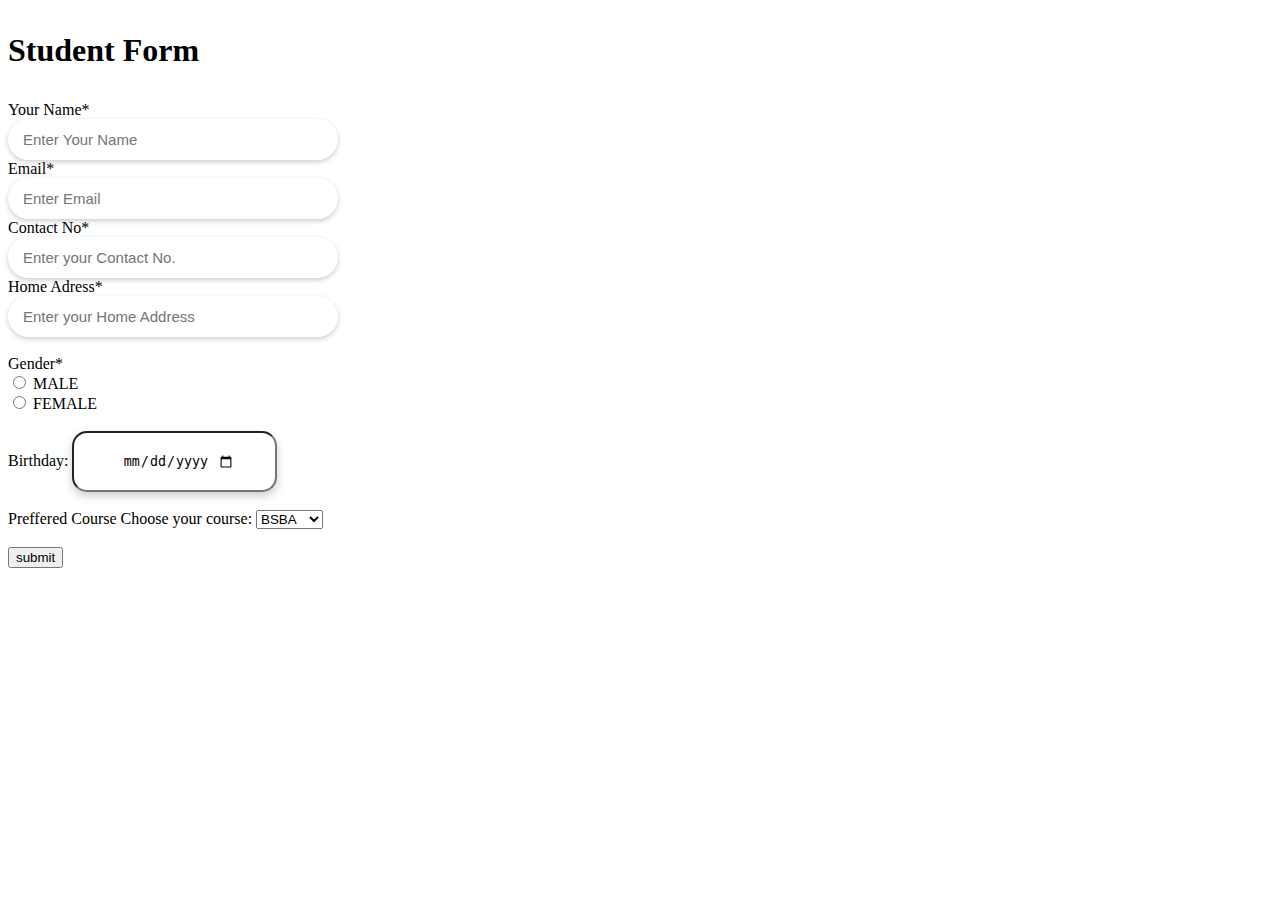
<file: index.html>
<!DOCTYPE html>
<html lang="en">
<head>
    <meta charset="UTF-8">
    <meta name="viewport" content="width=device-width, initial-scale=1.0">
    <title>Document</title>

    <link rel="stylesheet" href="external_style.css">
    
</head>
<body>

  <h1> 
    <p>
    Student Form
</p>
  </h1>

    <form >
        <label>
          Your Name*
        </label>

        <br>

          <input type = "text" placeholder="Enter Your Name" name="psw" required class="design1">

<br>

          <label>
          Email*
        </label>

<br>

          <input type = "text" placeholder="Enter Email" name="eml" required class="design1">

<br>

          <label>
          Contact No*
        </label>

 <br>

          <input type = "text" placeholder="Enter your Contact No." name = "msg" required class="design1">

<br>

<label>
          Home Adress*
        </label>

 <br>
          <input type = "text" placeholder="Enter your Home Address" name = "msg" required class="design1">

<br>

<br>

          <label>
          Gender*
        </label>

<br>

        <input type="radio" id="html" name="fav_language" value="HTML">
        <label for="html">MALE</label class = "Genderstuff"><br>
        <input type="radio" id="css" name="fav_language" value="CSS">
        <label for="css">FEMALE</label class = "Genderstuff"><br>

        <br>

<label for="birthday">Birthday:</label>
<input type="date" id="birthday" name="birthday" class="bday">

<br>
        <br>

        <label>
        Preffered Course
        </label>

      <label for="course">Choose your course:</label>

      <select name="Course" id="Course">
      <option value="BSBA">BSBA</option>
      <option value="BSIT">BSIT</option>
      <option value="BSCE">BSCE</option>
      <option value="BSITCST">BSCST</option>
      <option value="BSA">BSA</option>
      <option value="BSMT">BSMT</option>
      <option value="BSN">BSN</option>
      <option value="BAC">BAC</option>
      <option value="BSIE">BSIE</option>
      <option value="BSCS">BSCS</option>
</select>

<br>
        
        <br>
        
          <button> 
            submit
          </button>

    </form>
</body>
</html>
</file>
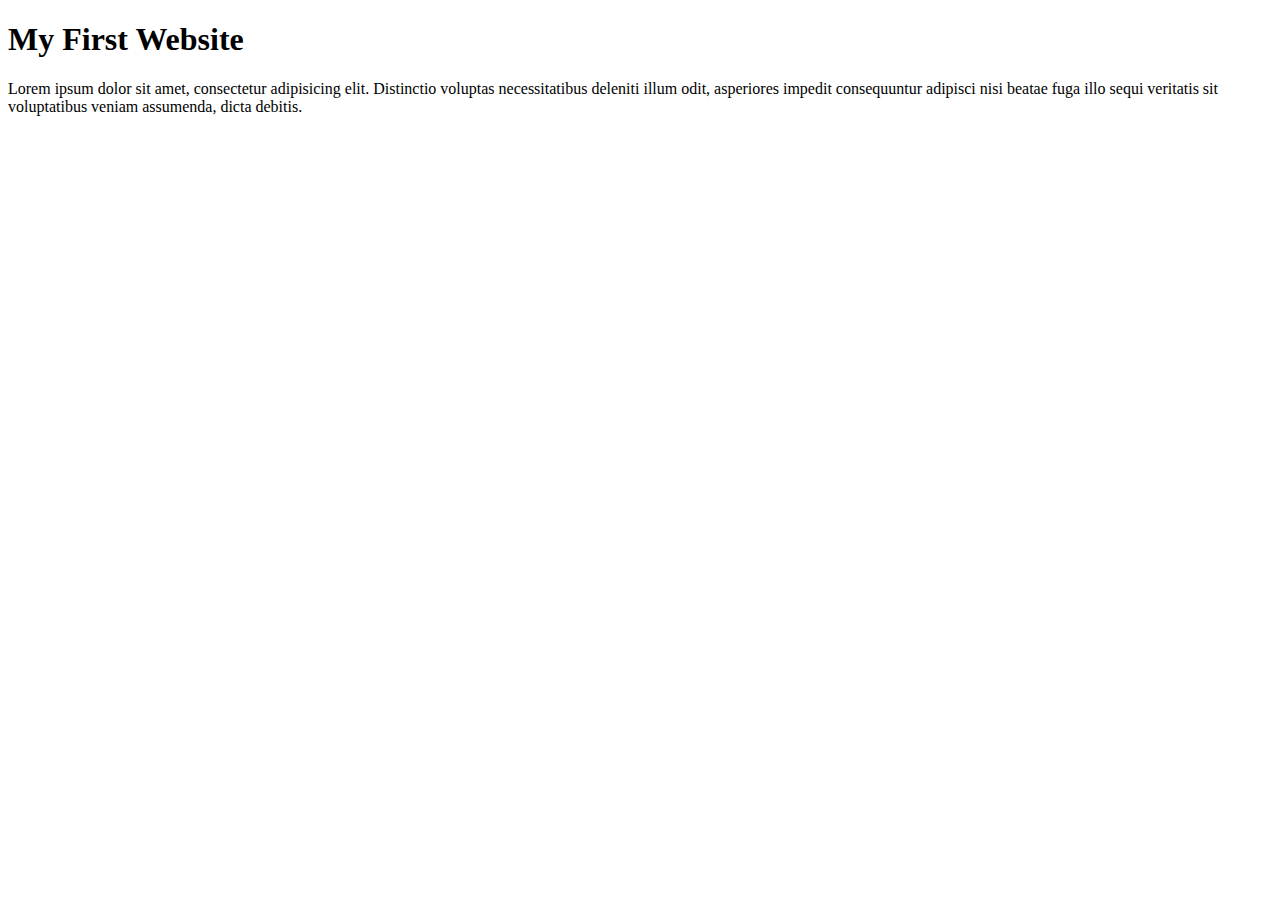
<file: POPSHIII.github.io/index.html>
<!DOCTYPE html>
<html lang="en">
<head>
    <meta charset="UTF-8">
    <meta name="viewport" content="width=device-width, initial-scale=1.0">
    <title>Document</title>
</head>
<body>
    <div class="container">
        <h1>My First Website</h1>
        <p>Lorem ipsum dolor sit amet, consectetur adipisicing elit. Distinctio voluptas necessitatibus deleniti illum odit, asperiores impedit consequuntur adipisci nisi beatae fuga illo sequi veritatis sit voluptatibus veniam assumenda, dicta debitis.</p>
    </div>
</body>
</html>
</file>
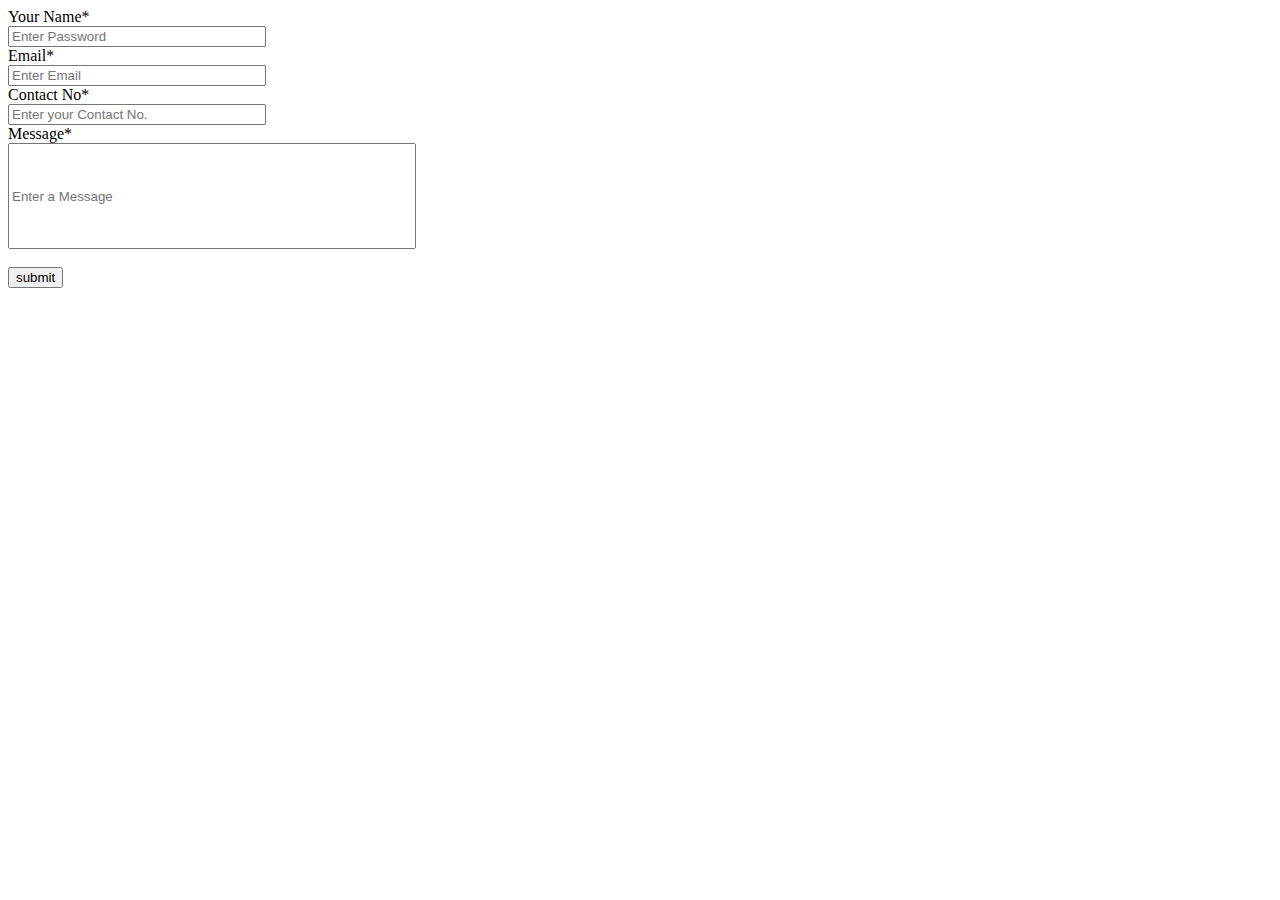
<file: SummativeLogin.html>
<!DOCTYPE html>
<html lang="en">
<head>
    <meta charset="UTF-8">
    <meta name="viewport" content="width=device-width, initial-scale=1.0">
    <title>Document</title>

    <style>
    .design1{
        width: 250px;
    }
  
    .design4{
        width: 400px;
        height: 100px;
    }
</style>

</head>
<body>
    <form >
        <label>
          Your Name*
        </label>

        <br>

          <input type = "text" placeholder="Enter Password" name="psw" required class="design1">

        <br>

          <label>
          Email*
        </label>

        <br>

          <input type = "text" placeholder="Enter Email" name="eml" required class="design1">

          <br>

          <label>
          Contact No*
        </label>

        <br>

          <input type = "text" placeholder="Enter your Contact No." name = "msg" required class="design1">

          <br>

          <label>
          Message*
        </label>

        <br>

          <input type = "text" placeholder="Enter a Message" name = "cn" required
          class="design4">

        <br>

        <br>
        
          <button> 
            submit
          </button>

    </form>
</body>
</html>
</file>
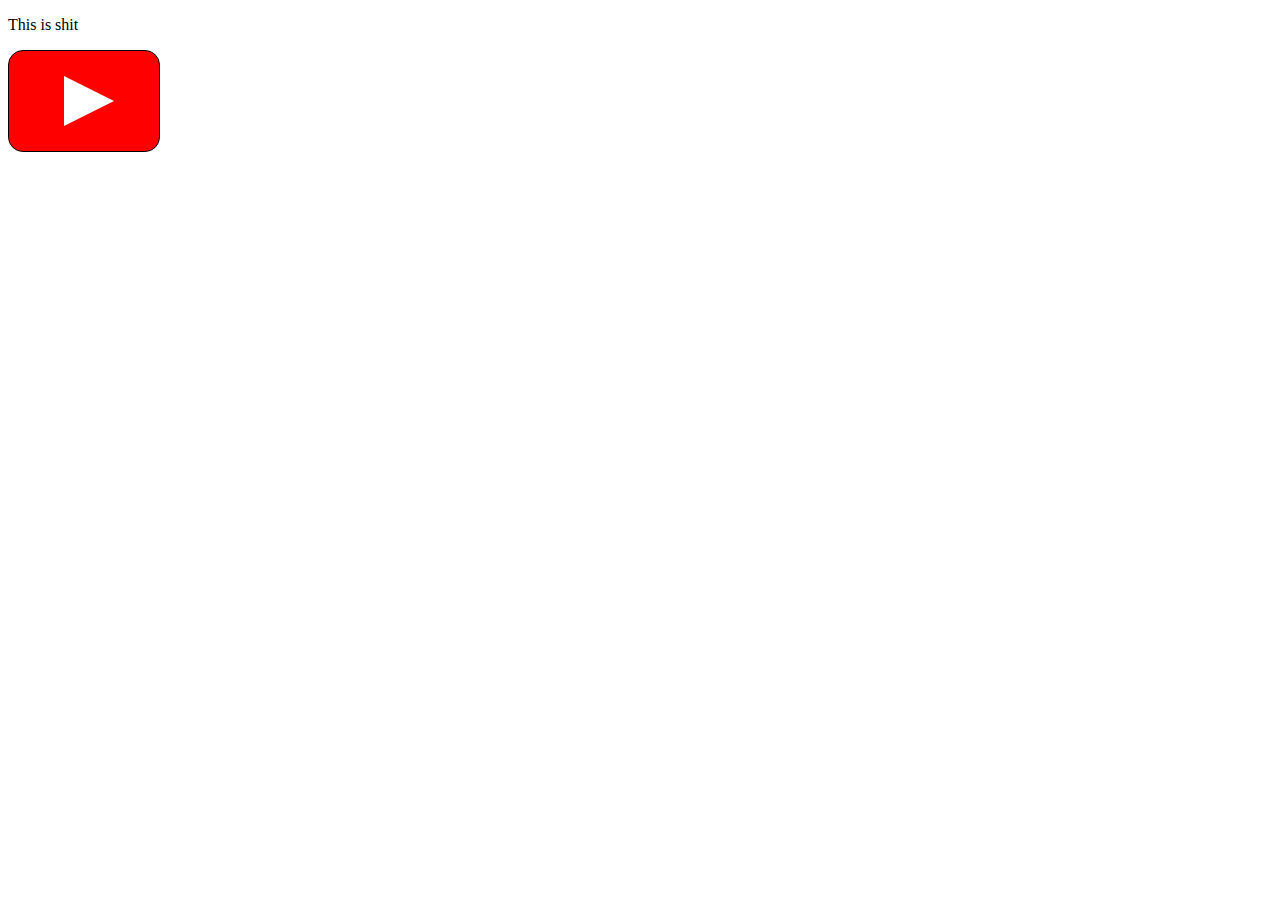
<file: test.html>
<!DOCTYPE html>
<html lang="en">
<head>
    <meta charset="UTF-8">
    <meta name="viewport" content="width=device-width, initial-scale=1.0">
    <title>Document</title>
    <link rel ="stylesheet" href = "testagain.css">
</head>
<body>
    <p>
        This is shit
    </p>
    <div class = "box" >
        <div class = "triangle">
        </div>
    </div>
    
</body>
</html>
</file>
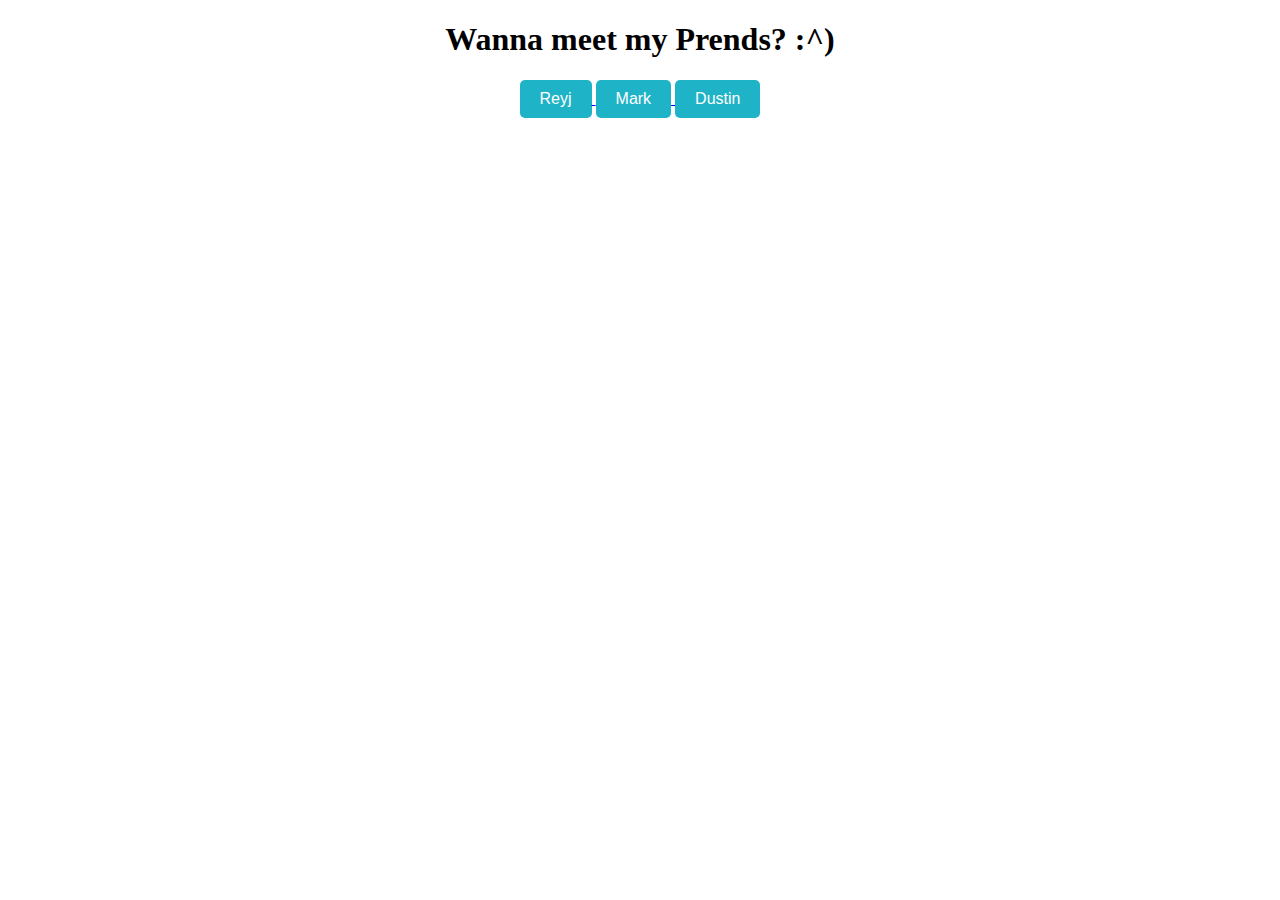
<file: F5Formative/hOMEPAGE.html>
<!DOCTYPE html>
<html lang="en">
<head>
    <meta charset="UTF-8">
    <meta name="viewport" content="width=device-width, initial-scale=1.0">
    <title>Homepage</title>
    <link rel="stylesheet" href="homepage.css">
</head>
<body>
    <h1 class="head">
        Wanna meet my Prends? :^)
    </h1>
   <p>  <a href="Reyj_external.html" > 
    <button class ="button"> Reyj </button> </a>

   <a href="Mark_internal.html" > 
    <button class ="button"> Mark </button> </a>

   <a href="Nikko_inline.html" > 
    <button class ="button"> Dustin </button> </a>
</p> 
</body>
</html>
</file>
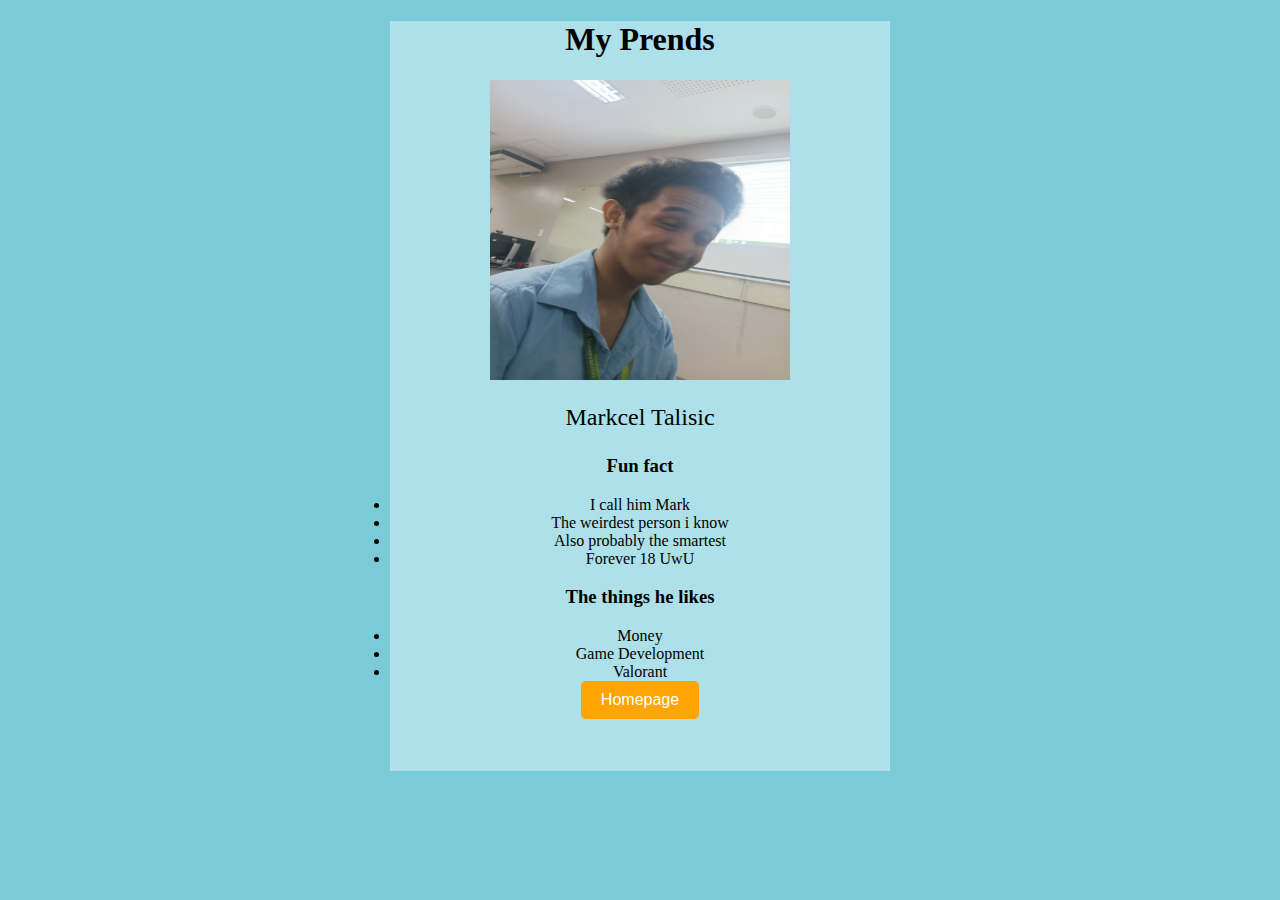
<file: F5Formative/Mark_internal.html>
<!DOCTYPE html>
<html lang="en">
<head>
    <meta charset="UTF-8">
    <meta name="viewport" content="width=device-width, initial-scale=1.0">
    <title>Mark</title>
     <style>
        .center-text {
            text-align: center;
        }
        .name{
              font-size: 24px;
        }
        body{
            text-align: center;
            background-color: rgb(123, 202, 216);
            background-image: url(https://www.freeiconspng.com/uploads/high-resolution-falling-money-png-clipart-8.png);
            background-repeat: no-repeat;
            background-size: cover;
           
        }
        .btn{
        background-color: #FFA500;
        color: white;
        border: none;
        padding: 10px 20px;
        font-size: 16px;
        border-radius: 5px;
        cursor: pointer;
        transition: background-color 0.3s ease;
        }
        .container{
            background-color: rgba(240, 255, 255, 0.425);
            height: 750px;
            width: 500px;
            margin: auto;
            text-align: center;
        }
    </style>
</head>
<body>
    <div class="container">
    <h1 class="center-text">
        My Prends
    </h1>
    <p>
        <img src="marky.jpg" alt="Description of the image" width="300" height="300" style="display: block; margin: 0 auto;">
    </p>
        <p class="name" >
        Markcel Talisic
        <h3>
            Fun fact
        </h3>
        <li>
            I call him Mark
        </li>
        <li>
            The weirdest person i know
        </li>
        <li>
            Also probably the smartest
         </li>   
         <li>
            Forever 18 UwU
         </li>   
    </p>
      <h3>
            The things he likes
         </h3>
         <li> Money </li>
         <li> Game Development</li>
         <li> Valorant </li>
         <a href="hOMEPAGE.html">
            <button class="btn"> Homepage </button>
         </a>
         </div>
</body>
</html>
</file>
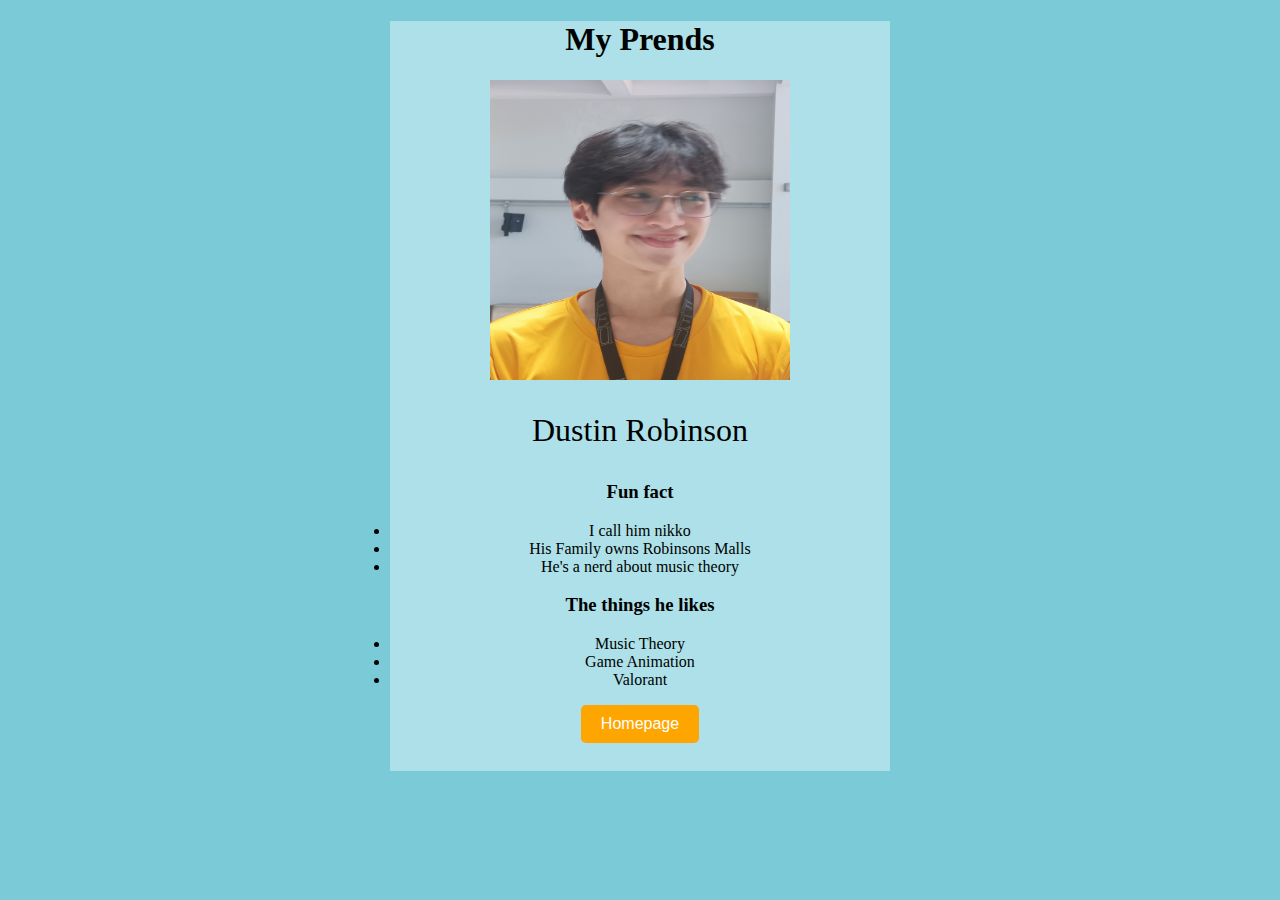
<file: F5Formative/Nikko_inline.html>
<!DOCTYPE html>
<html lang="en">
<head>
    <meta charset="UTF-8">
    <meta name="viewport" content="width=device-width, initial-scale=1.0">
    <title>Nikko</title>
</head>
<body style="text-align: center; background-color: rgb(123, 202, 216); background-image: url('https://png.pngtree.com/png-clipart/20250520/original/pngtree-png-ripped-music-sheet-sticker-png-image_21039139.png'); background-repeat: no-repeat; background-size: cover; "> 

    <div style="background-color: rgba(240, 255, 255, 0.425); height: 750px; width: 500px; margin: auto; text-align: center;">

    <h1 >
        My Prends
    </h1>
    <p>
        <img src="nikko.jpg" alt="Description of the image" width="300" height="300" style="display: block; margin: 0 auto;">
    </p>
        <p style="font-size: 32px;" >
        Dustin Robinson
        <h3>
            Fun fact
        </h3>
        
        <li> I call him nikko </li>
        <li> His Family owns Robinsons Malls </li>
        <li> He's a nerd about music theory </li>   
         
         <h3>
            The things he likes
         </h3>
         <li> Music Theory </li>
         <li> Game Animation</li>
         <li> Valorant </li>
    </p>
    <a href="hOMEPAGE.html"> 
        <button style="background-color: #FFA500;
         color: white; 
         border: none; 
         padding: 10px 20px; 
         font-size: 16px; 
         border-radius: 5px; 
         cursor: pointer; 
         transition: background-color 0.3s ease;" >
            Homepage
        </button>
    </a>
      </div>
</body>
</html>
</file>
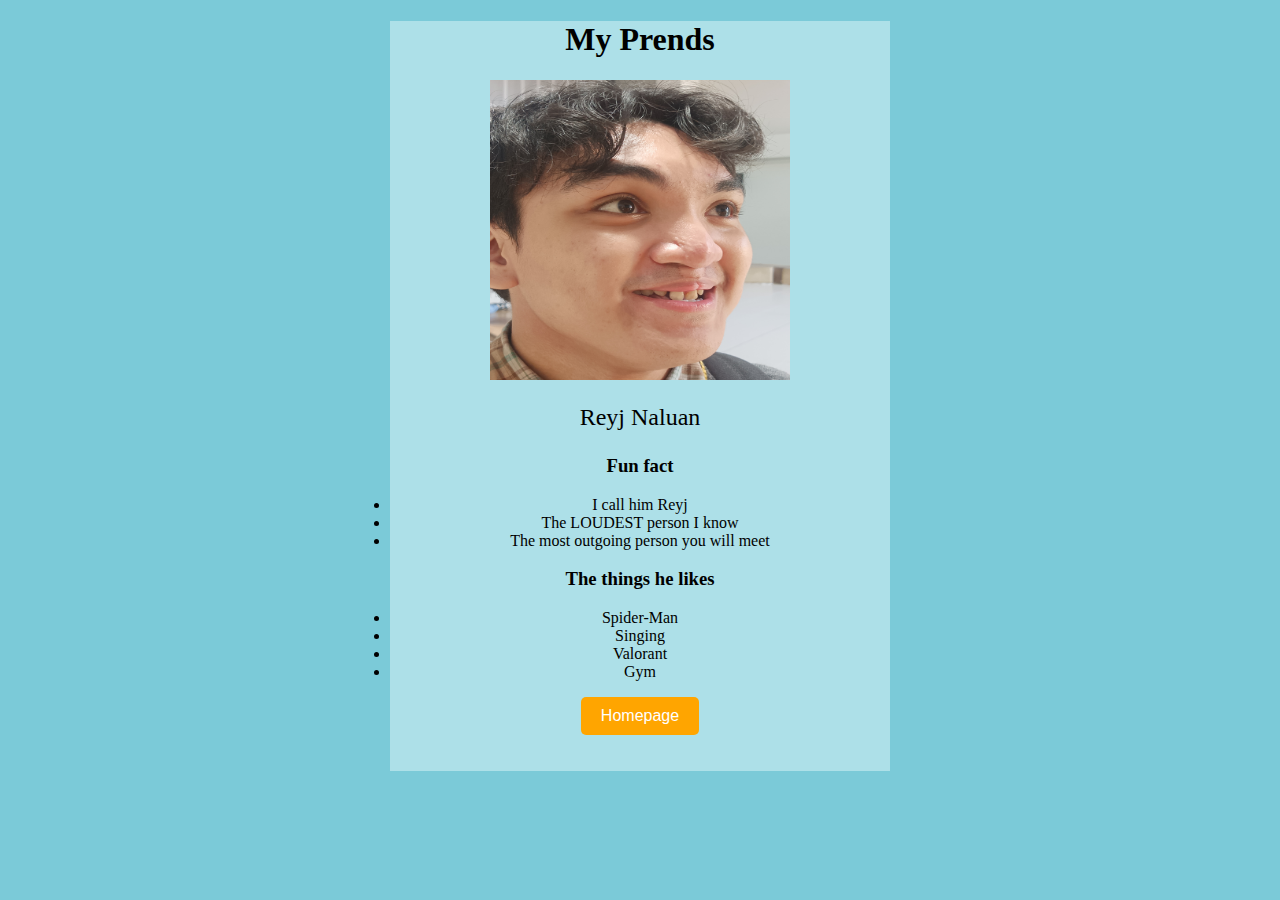
<file: F5Formative/Reyj_external.html>
<!DOCTYPE html>
<html lang="en">
<head>
    <meta charset="UTF-8">
    <meta name="viewport" content="width=device-width, initial-scale=1.0">
    <title>Reyj</title>
    <link rel="stylesheet" href="reyj.css">
    
</head>
<body>
    <div class="container">

    <h1 class="center-text">
        My Prends
    </h1>
    <p>
        <img src="reyj.jpg" alt="Description of the image" class ="imagereyj" width="300" height="300" style="display: block; margin: 0 auto;">
    </p>
        <p class="name" >
        Reyj Naluan
        <h3>
            Fun fact
        </h3>
        <li>
            I call him Reyj
        </li>
        <li>
            The LOUDEST person I know
        </li>
        <li>
            The most outgoing person you will meet
         </li>   
         <h3>
            The things he likes
         </h3>
         <li> Spider-Man </li>
         <li> Singing</li>
         <li> Valorant </li> 
         <li> Gym</li>
    </p>
     <button class="btn"> Homepage</button>
     </div>
</body>
</html>
</file>
<file: external_style.css>
.design1{
       width: 300px;
  padding: 12px 15px;
  font-size: 15px;
  border: none;
  border-radius: 25px;
  box-shadow: 0 2px 5px rgba(0, 0, 0, 0.2);
  outline: none;
  transition: box-shadow 0.3s ease;
    }
  
.design4{
        width: 300px;
        height: 50px;
    }

    .bday{
        
        background: #fff;
      padding: 20px 40px;
      border-radius: 15px;
      box-shadow: 0 4px 10px rgba(0, 0, 0, 0.2);
      text-align: center;
    }
</file>
<file: testagain.css>
.box {
    background-color: rgb(255, 0, 0);
    width: 150px;
    height: 100px;
    border: 1px solid #000000;
    border-radius: 15px;
}

.triangle {
	width: 0;
	height: 0;
	border-top: 25px solid transparent;
	border-left: 50px solid #ffffff;
	border-bottom: 25px solid transparent;
    margin-left: 55px;
    margin-top: 25px;
}
</file>
<file: F5Formative/homepage.css>
.button {
      background-color: #1fb3c7;
  color: white;
  border: none;
  padding: 10px 20px;
  font-size: 16px;
  border-radius: 5px;
  cursor: pointer;
  transition: background-color 0.3s ease;
  

}

.head {
    text-align: center;
}

body{
    text-align: center;
}
</file>
<file: F5Formative/reyj.css>
.center-text {
            text-align: center;
        }
        .name{
              font-size: 24px;
        }
.imagereyj {
     width: 300px;
     height: 300px;
    display: block; 
    margin: 0 auto;
}
body {
    text-align: center;
    background-color: rgb(123, 202, 216);
    background-image: url('https://upload.wikimedia.org/wikipedia/en/2/2d/Spider-Man_%28Ultimate_Marvel_character%29.png');
    background-size: cover;
}


.btn{
   background-color: #FFA500;
  color: white;
  border: none;
  padding: 10px 20px;
  font-size: 16px;
  border-radius: 5px;
  cursor: pointer;
  transition: background-color 0.3s ease;
}
.container{
    background-color: rgba(240, 255, 255, 0.425);
            height: 750px;
            width: 500px;
            margin: auto;
            text-align: center;
}
</file>
